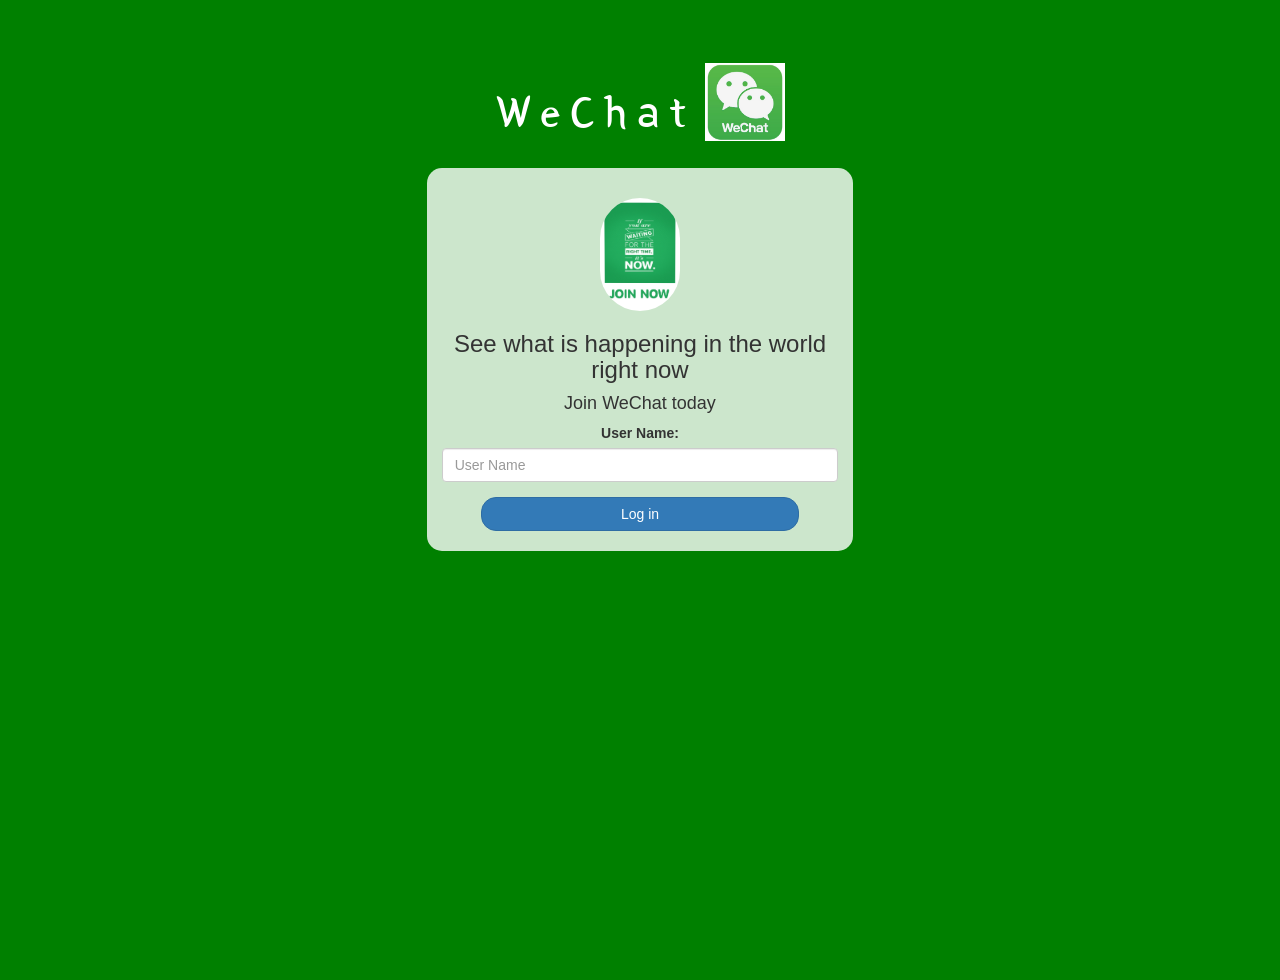
<file: index.html>
<!DOCTYPE html>
<html>
<head>
	<title>WeChat</title>
<link href="https://fonts.googleapis.com/css?family=Yeon+Sung&display=swap" rel="stylesheet"><meta name="viewport" content="width=device-width, initial-scale=1">

<link rel="stylesheet" href="https://maxcdn.bootstrapcdn.com/bootstrap/3.4.0/css/bootstrap.min.css">
<script src="https://ajax.googleapis.com/ajax/libs/jquery/3.4.1/jquery.min.js"></script>
<script src="https://maxcdn.bootstrapcdn.com/bootstrap/3.4.0/js/bootstrap.min.js"></script>

<link rel="stylesheet" type="text/css" href="style.css">
<script src="WeChat.js"></script>
</head>
<body>
<center>
	<h1 class="header">	
		WeChat	<sup>
	<img src="WeChat-Logo-official.jpg">
	</sup>
</h1>
	<div class="col-lg-4 col-md-6 col-sm-6 col-xs-11 login_div">
	<img src="WeChat.jpg" class="logo">
		<h3 >See what is happening in the world right now</h3>
		<h4 >Join WeChat today</h4>
		<div class="form-group">
		  <label >User Name:</label>
          <input type="text" id="user_name" class="form-control" placeholder="User Name">
		</div>
		<button id="login_button" class="btn btn-primary" onclick="addUser()">Log in</button>
		<br><br>
	</div>
</center>
</body>
</html>
</file>
<file: style.css>
html, body
{
  height: 100%;
  margin: 0;
}

body
{
background-color: green ;
background: image("Wechati.jpg");
}

.header
{
	color: white;font-family: 'Yeon Sung';font-size: 45px;letter-spacing: 10px;margin-top: 80px;
}
.header img
{
	width: 80px;margin-left: -15px;
}

.login_div
{
	background: rgba(255,255,255,0.8);float: none;border-radius: 15px;
}

.logo
{
	width: 80px;margin-top: 30px;border-radius: 40px;
}

#login_button
{
	width: 80%;border-radius: 15px;
}

.room_name
{
	cursor: pointer;
	font-size: 20px;
}


#logout
{
	font-size: 20px; float: right;
}


#output
{
	padding: 10px; width:80%;background: rgba(255,255,255,0.8);border-radius: 15px;
}

.input_div_room_page
{
	width: 80%;
}

.input_div label
{
	color: white;font-size: 20px;
}


.input_div_message_page
{
	position: fixed;bottom: 0px;width: 100%;background: rgba(255,255,255,0.8);
}
.input_div_message_page label
{
	color: black;
}
.input_div_message_page #msg
{
	width: 80%;
}
.input_div_message_page button
{
	margin-top: 15px;
	width: 50%; 
}
.color_white
{
	color: white
}

.user_tick
{
	width:20px;
}
.message_h4
{
	padding-left:5px;color:grey;
}
</file>
